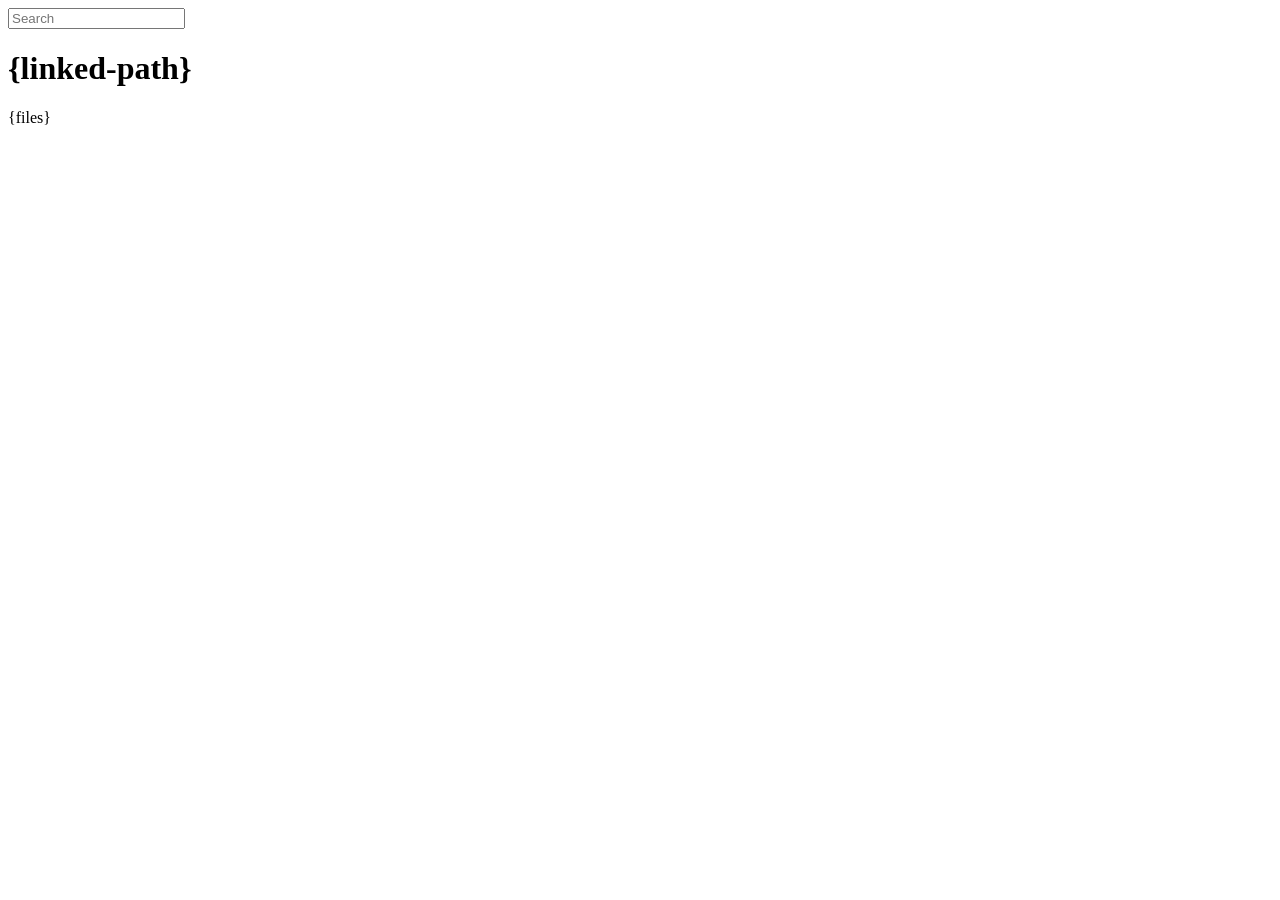
<file: node/nodeBall/node_modules/express/node_modules/connect/lib/public/directory.html>
<!DOCTYPE html>
<html>
  <head>
    <meta charset='utf-8'> 
    <title>listing directory {directory}</title>
    <style>{style}</style>
    <script>
      function $(id){
        var el = 'string' == typeof id
          ? document.getElementById(id)
          : id;

        el.on = function(event, fn){
          if ('content loaded' == event) {
            event = window.attachEvent ? "load" : "DOMContentLoaded";
          }
          el.addEventListener
            ? el.addEventListener(event, fn, false)
            : el.attachEvent("on" + event, fn);
        };

        el.all = function(selector){
          return $(el.querySelectorAll(selector));
        };

        el.each = function(fn){
          for (var i = 0, len = el.length; i < len; ++i) {
            fn($(el[i]), i);
          }
        };

        el.getClasses = function(){
          return this.getAttribute('class').split(/\s+/);
        };

        el.addClass = function(name){
          var classes = this.getAttribute('class');
          el.setAttribute('class', classes
            ? classes + ' ' + name
            : name);
        };

        el.removeClass = function(name){
          var classes = this.getClasses().filter(function(curr){
            return curr != name;
          });
          this.setAttribute('class', classes);
        };

        return el;
      }

      function search() {
        var str = $('search').value
          , links = $('files').all('a');

        links.each(function(link){
          var text = link.textContent;

          if ('..' == text) return;
          if (str.length && ~text.indexOf(str)) {
            link.addClass('highlight');
          } else {
            link.removeClass('highlight');
          }
        });
      }

      $(window).on('content loaded', function(){
        $('search').on('keyup', search);
      });
    </script>
  </head>
  <body class="directory">
    <input id="search" type="text" placeholder="Search" autocomplete="off" />
    <div id="wrapper">
      <h1>{linked-path}</h1>
      {files}
    </div>
  </body>
</html>
</file>
